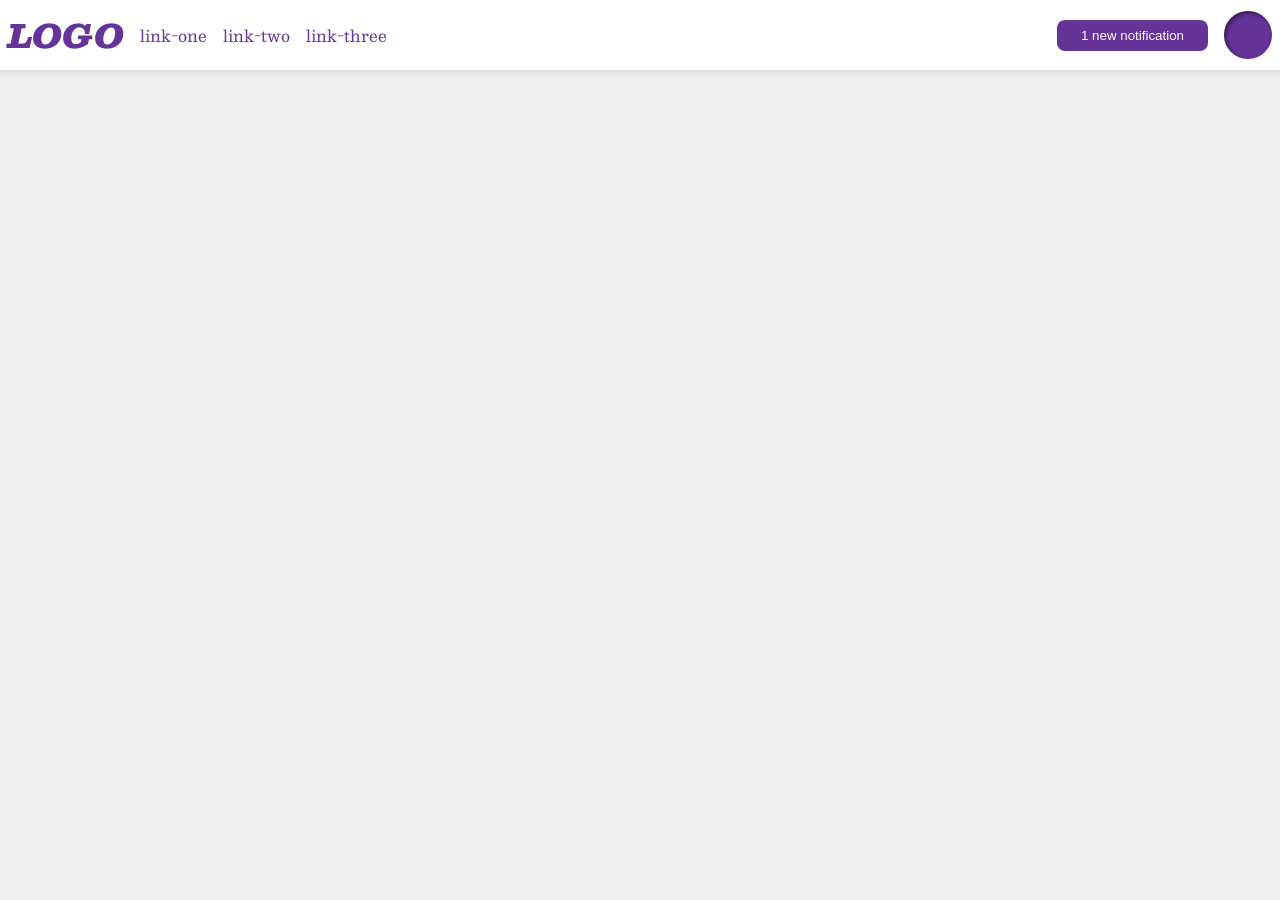
<file: foundations/flex/03-flex-header-2/index.html>
<!DOCTYPE html>
<html lang="en">
  <head>
    <meta charset="UTF-8">
    <meta http-equiv="X-UA-Compatible" content="IE=edge">
    <meta name="viewport" content="width=device-width, initial-scale=1.0">
    <title>Flex Header 2</title>
    <link rel="stylesheet" href="style.css">
  </head>
  <body>
    <div class="header">
      <div class="left-side">
        <div class="logo">
        LOGO
      </div>
      <ul class="links">
        <li><a href="https://google.com">link-one</a></li>
        <li><a href="https://google.com">link-two</a></li>
        <li><a href="https://google.com">link-three</a></li>
      </ul>
      </div>
      <div class="right-side">
        <button class="notifications">
          1 new notification
        </button>
        <div class="profile-image"></div>
      </div>
    </div>
  </body>
</html>
</file>
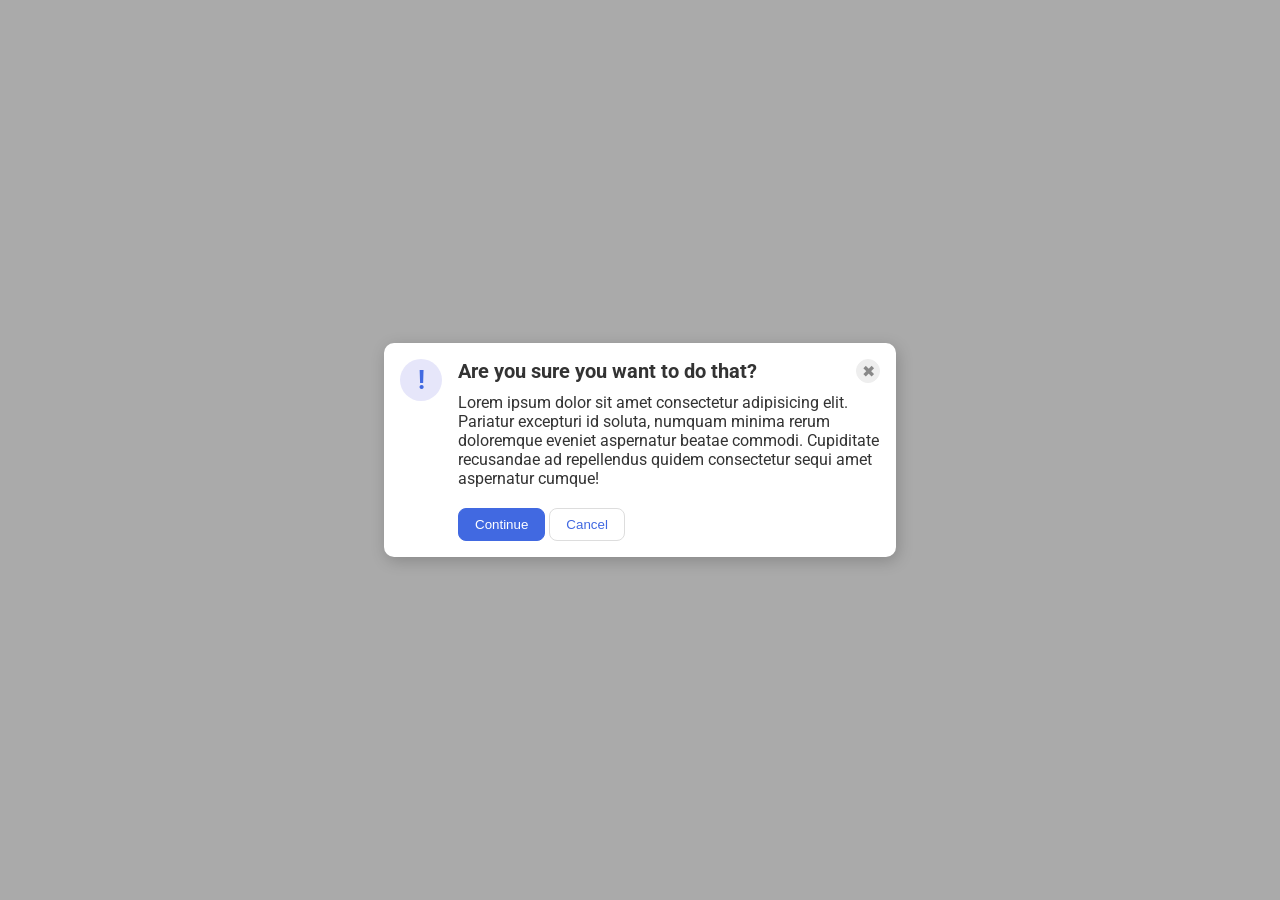
<file: foundations/flex/05-flex-modal/index.html>
<!DOCTYPE html>
<html lang="en">
  <head>
    <meta charset="UTF-8">
    <meta http-equiv="X-UA-Compatible" content="IE=edge">
    <meta name="viewport" content="width=device-width, initial-scale=1.0">
    <link rel="stylesheet" href="style.css">
    <title>Modal</title>
  </head>
  <body>
    <div class="modal">
      <div class="icon">!</div>
      <div class="container">
        <div class="header">Are you sure you want to do that?
          <button class="close-button">✖</button>
        </div>
        <div class="text">Lorem ipsum dolor sit amet consectetur adipisicing elit. Pariatur excepturi id soluta, numquam minima rerum doloremque eveniet aspernatur beatae commodi. Cupiditate recusandae ad repellendus quidem consectetur sequi amet aspernatur cumque!</div>
        <button class="continue">Continue</button>
        <button class="cancel">Cancel</button>
      </div>
    </div>
  </body>
</html>
</file>
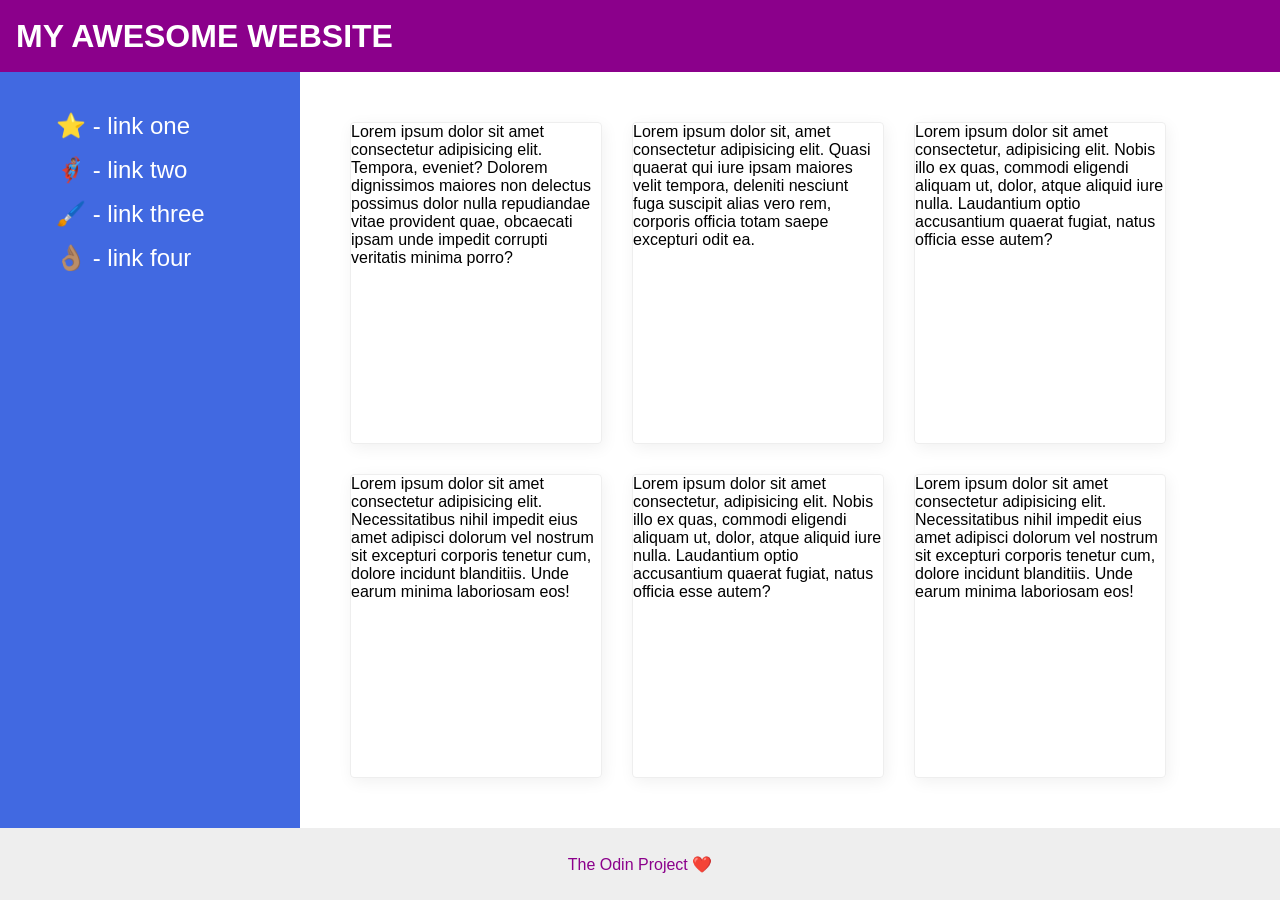
<file: foundations/flex/07-flex-layout-2/index.html>
<!doctype html>
<html lang="en">
  <head>
    <meta charset="UTF-8" />
    <meta http-equiv="X-UA-Compatible" content="IE=edge" />
    <meta name="viewport" content="width=device-width, initial-scale=1.0" />
    <title>The Holy Grail</title>
    <link rel="stylesheet" href="style.css" />
  </head>
  <body>
    <div class="header">MY AWESOME WEBSITE</div>
    <div class="container">
      <div class="sidebar">
        <ul>
          <li><a href="#">⭐ - link one</a></li>
          <li><a href="#">🦸🏽‍♂️ - link two</a></li>
          <li><a href="#">🖌️ - link three</a></li>
          <li><a href="#">👌🏽 - link four</a></li>
        </ul>
      </div>
      <div class="text">
        <div class="card">
          Lorem ipsum dolor sit amet consectetur adipisicing elit. Tempora,
          eveniet? Dolorem dignissimos maiores non delectus possimus dolor nulla
          repudiandae vitae provident quae, obcaecati ipsam unde impedit
          corrupti veritatis minima porro?
        </div>
        <div class="card">
          Lorem ipsum dolor sit, amet consectetur adipisicing elit. Quasi
          quaerat qui iure ipsam maiores velit tempora, deleniti nesciunt fuga
          suscipit alias vero rem, corporis officia totam saepe excepturi odit
          ea.
        </div>
        <div class="card">
          Lorem ipsum dolor sit amet consectetur, adipisicing elit. Nobis illo
          ex quas, commodi eligendi aliquam ut, dolor, atque aliquid iure nulla.
          Laudantium optio accusantium quaerat fugiat, natus officia esse autem?
        </div>
        <div class="card">
          Lorem ipsum dolor sit amet consectetur adipisicing elit.
          Necessitatibus nihil impedit eius amet adipisci dolorum vel nostrum
          sit excepturi corporis tenetur cum, dolore incidunt blanditiis. Unde
          earum minima laboriosam eos!
        </div>
        <div class="card">
          Lorem ipsum dolor sit amet consectetur, adipisicing elit. Nobis illo
          ex quas, commodi eligendi aliquam ut, dolor, atque aliquid iure nulla.
          Laudantium optio accusantium quaerat fugiat, natus officia esse autem?
        </div>
        <div class="card">
          Lorem ipsum dolor sit amet consectetur adipisicing elit.
          Necessitatibus nihil impedit eius amet adipisci dolorum vel nostrum
          sit excepturi corporis tenetur cum, dolore incidunt blanditiis. Unde
          earum minima laboriosam eos!
        </div>
      </div>
    </div>
    <div class="footer">The Odin Project ❤️</div>
  </body>
</html>
</file>
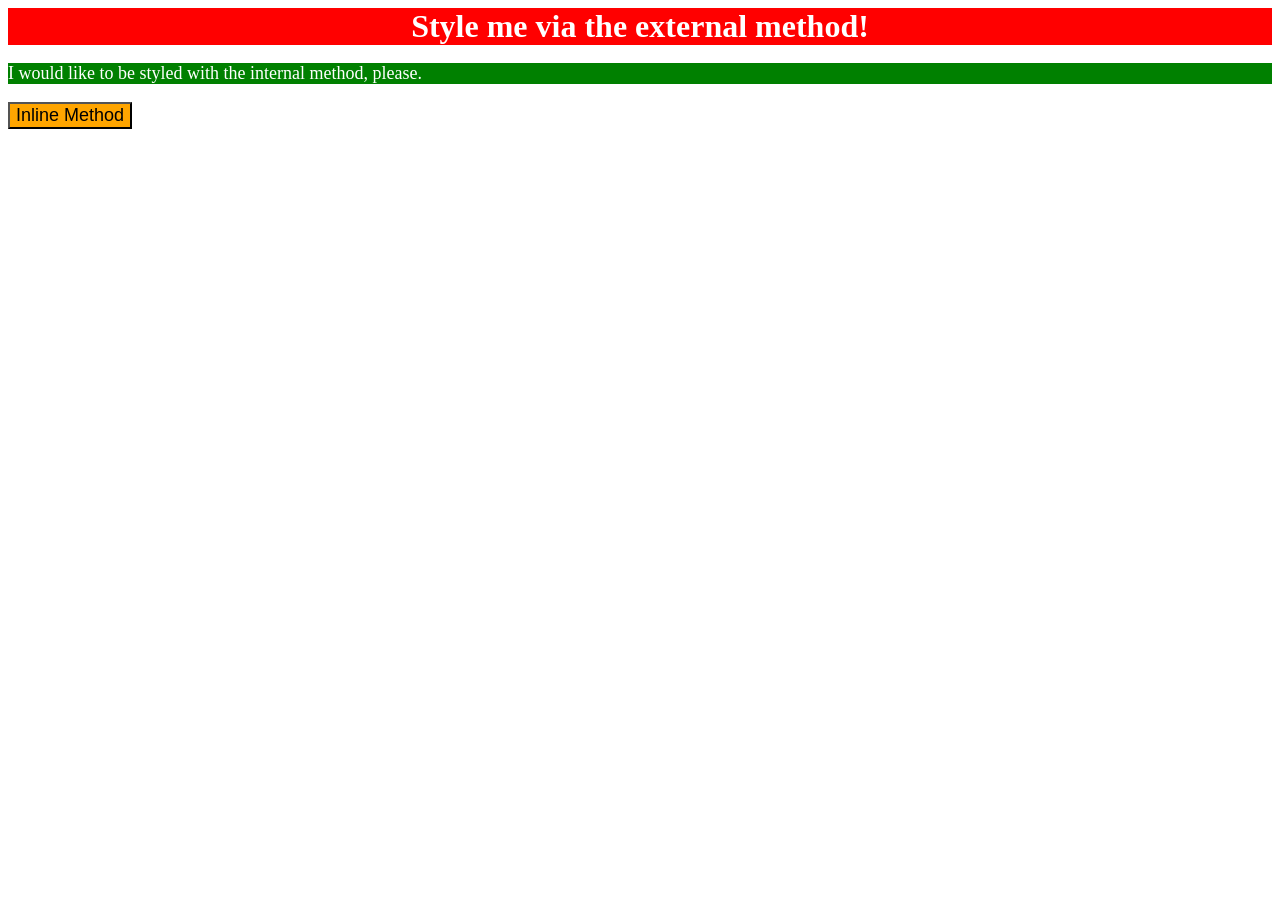
<file: foundations/intro-to-css/01-css-methods/index.html>
<!DOCTYPE html>
<html lang="en">
  <head>
    <meta charset="UTF-8">
    <meta http-equiv="X-UA-Compatible" content="IE=edge">
    <meta name="viewport" content="width=device-width, initial-scale=1.0">
    <title>Methods for Adding CSS</title>
    <link rel="stylesheet" href="style.css">

    <style>
      p {
        background-color: green;
        color: white;
        font-size: 18px;
      }
    </style>
  </head>
  <body>
    <div>Style me via the external method!</div>
    <p>I would like to be styled with the internal method, please.</p>
    <button style="background-color: orange; font-size: 18px;">Inline Method</button>
  </body>
</html>
</file>
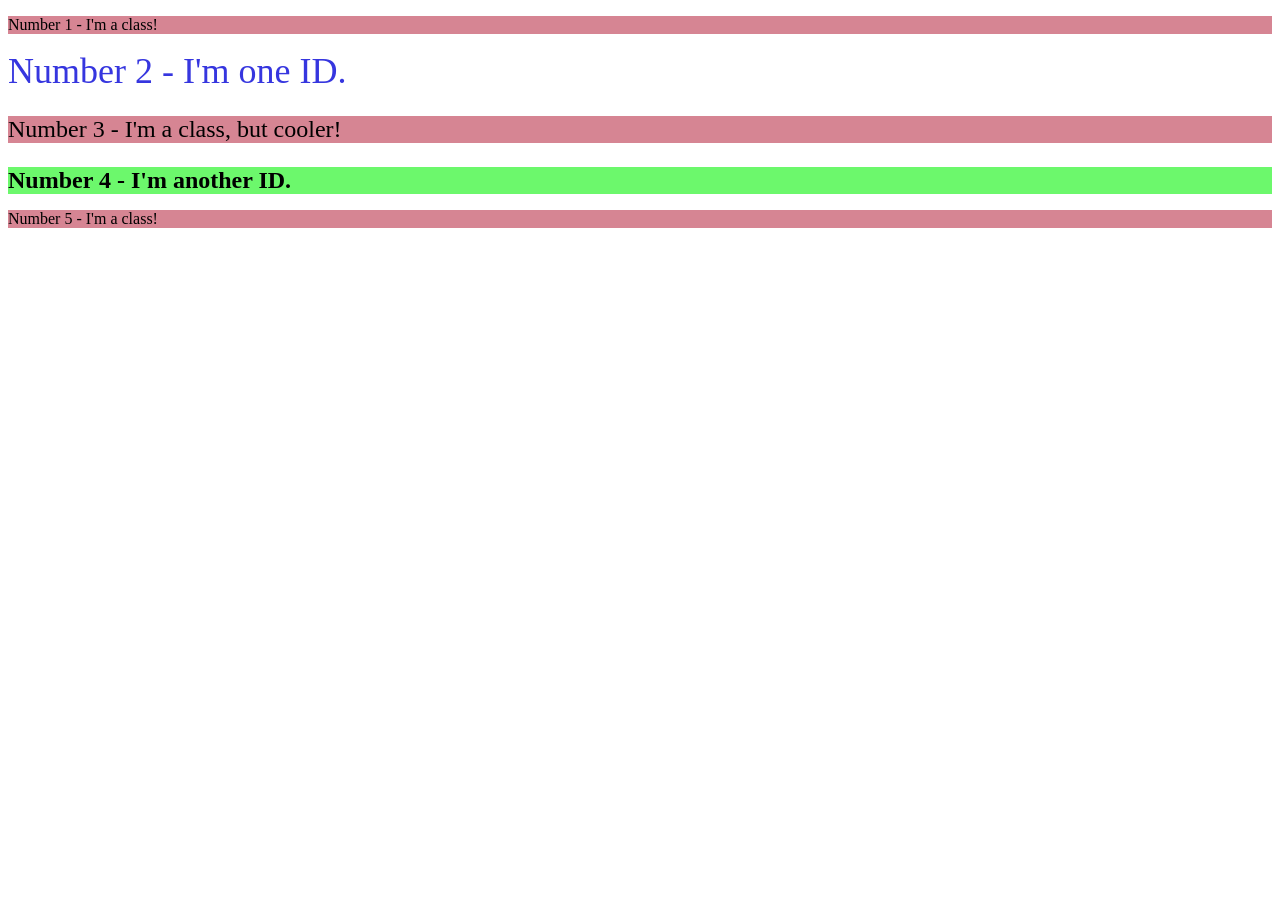
<file: foundations/intro-to-css/02-class-id-selectors/index.html>
<!DOCTYPE html>
<html lang="en">
  <head>
    <meta charset="UTF-8">
    <meta http-equiv="X-UA-Compatible" content="IE=edge">
    <meta name="viewport" content="width=device-width, initial-scale=1.0">
    <title>Class and ID Selectors</title>
    <link rel="stylesheet" href="style.css">
  </head>
  <body>
    <p class="odd">Number 1 - I'm a class!</p>
    <div id="two">Number 2 - I'm one ID.</div>
    <p class="odd third">Number 3 - I'm a class, but cooler!</p>
    <div id="four">Number 4 - I'm another ID.</div>
    <p class="odd">Number 5 - I'm a class!</p>
  </body>
</html>
</file>
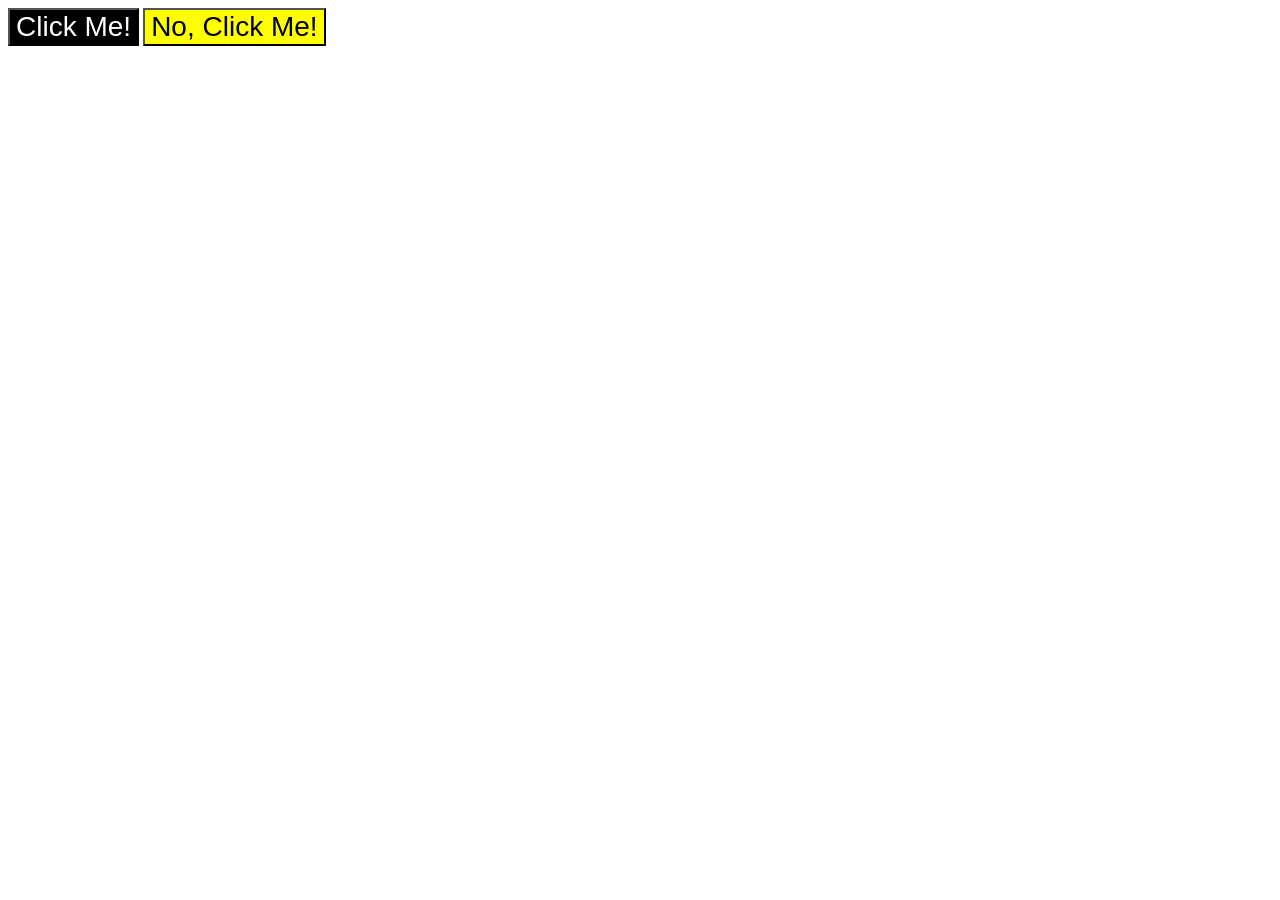
<file: foundations/intro-to-css/03-grouping-selectors/index.html>
<!DOCTYPE html>
<html lang="en">
  <head>
    <meta charset="UTF-8">
    <meta http-equiv="X-UA-Compatible" content="IE=edge">
    <meta name="viewport" content="width=device-width, initial-scale=1.0">
    <title>Grouping Selectors</title>
    <link rel="stylesheet" href="style.css">
  </head>
  <body>
    <button class="first">Click Me!</button>
    <button class="second">No, Click Me!</button>
  </body>
</html>
</file>
<file: foundations/flex/03-flex-header-2/style.css>
/* this is some magical font-importing.  
you'll learn about it later. */
@import url('https://fonts.googleapis.com/css2?family=Besley:ital,wght@0,400;1,900&display=swap');

body {
  margin: 0;
  background: #eee;
  font-family: Besley, serif;
}

.header {
  background: white;
  border-bottom: 1px solid #ddd;
  box-shadow: 0 0 8px rgba(0,0,0,.1);
  display: flex;
  justify-content: space-between;
  padding: 8px;
}

.left-side, .right-side {
  display: flex;
  align-items: center;
  gap: 16px;
}

.profile-image {
  background: rebeccapurple;
  box-shadow: inset 2px 2px 4px rgba(0,0,0,.5);
  border-radius: 50%;
  width: 48px;
  height: 48px;
}

.logo {
  color: rebeccapurple;
  font-size: 32px;
  font-weight: 900;
  font-style: italic;
}

button {
  border: none;
  border-radius: 8px;
  background: rebeccapurple;
  color: white;
  padding: 8px 24px;
}

a {
  /* this removes the line under our links */
  text-decoration: none;
  color: rebeccapurple;
}

ul {
  list-style-type: none;
  display: flex;
  margin: 0;
  padding: 0;
  gap: 16px;
}
</file>
<file: foundations/flex/05-flex-modal/style.css>
@import url('https://fonts.googleapis.com/css2?family=Roboto:wght@400;700&display=swap');

html, body {
  height: 100%;
}

body {
  font-family: Roboto, sans-serif;
  margin: 0;
  background: #aaa;
  color: #333;
  /* I'll give you this one for free lol */
  display: flex;
  align-items: center;
  justify-content: center;
}

.modal {
  background: white;
  width: 480px;
  border-radius: 10px;
  box-shadow: 2px 4px 16px rgba(0,0,0,.2);
  display: flex;
  gap: 16px;
  padding: 16px;
}

.header {
  display: flex;
  justify-content: space-between;
  align-items: center;
  font-size: 20px;
  font-weight: 700;
  margin-bottom: 10px;
}

.icon {
  color: royalblue;
  font-size: 26px;
  font-weight: 700;
  background: lavender;
  width: 42px;
  height: 42px;
  border-radius: 50%;
  display: flex;
  align-items: center;
  justify-content: center;
  flex-shrink: 0;
}

.text {
  margin-bottom: 20px;
}

.close-button {
  background: #eee;
  border-radius: 50%;
  color: #888;
  font-weight: 400;
  font-size: 16px;
  height: 24px;
  width: 24px;
  display: flex;
  align-items: center;
  justify-content: center;
  border: 1px solid #eee;
  padding: 0;
}

button {
  cursor: pointer;
  padding: 8px 16px;
  border-radius: 8px;
}

button.continue {
  background: royalblue;
  border: 1px solid royalblue;
  color: white;
}

button.cancel {
  background: white;
  border: 1px solid #ddd;
  color: royalblue;
}
</file>
<file: foundations/flex/07-flex-layout-2/style.css>
body {
  font-family:
    -apple-system, BlinkMacSystemFont, "Segoe UI", Roboto, Oxygen, Ubuntu,
    Cantarell, "Open Sans", "Helvetica Neue", sans-serif;
  margin: 0;
  min-height: 100vh;
  display: flex;
  flex-direction: column;
}

.container {
  display: flex;
  flex: 1;
}

.header {
  height: 72px;
  background: darkmagenta;
  color: white;
  display: flex;
  align-items: center;
  font-size: 32px;
  font-weight: 900;
  align-items: center;
  padding-left: 16px;
}

.footer {
  height: 72px;
  background: #eee;
  color: darkmagenta;
  display: flex;
  justify-content: center;
  align-items: center;
}

.sidebar {
  width: 300px;
  background: royalblue;
  box-sizing: border-box;
  flex-shrink: 0;
  font-size: 24px;
  padding: 16px;
}

a {
  color: white;
  text-decoration: none;
}

ul {
  list-style-type: none;
}

li {
  margin-bottom: 16px;
}

.card {
  border: 1px solid #eee;
  box-shadow: 2px 4px 16px rgba(0, 0, 0, 0.06);
  border-radius: 4px;
  display: flex;
  max-width: 250px;
  flex-wrap: wrap;
}

.text {
  display: flex;
  flex-wrap: wrap;
  padding: 50px;
  gap: 30px;
}
</file>
<file: foundations/intro-to-css/01-css-methods/style.css>
div {
    background-color: red;
    color: white;
    font-size: 32px;
    text-align: center;
    font-weight: 700;
}
</file>
<file: foundations/intro-to-css/02-class-id-selectors/style.css>
.odd {
    background-color: rgb(214, 133, 147);
    font: "Verdana", "DejaVu Sans", sans-serif;
}

.third {
    font-size: 24px;
}

#two {
    color: rgb(54, 54, 223);
    font-size: 36px;
}

#four {
    background-color: #6cf86c;
    font-size: 24px;
    font-weight: 700;
}
</file>
<file: foundations/intro-to-css/03-grouping-selectors/style.css>
.first {
    background-color: black;
    color: white;
}

.second {
    background-color: yellow;
}

.first, .second {
    font: 'Helvetica', 'Times New Roman', sans-serif;
    font-size: 28px;
}
</file>
